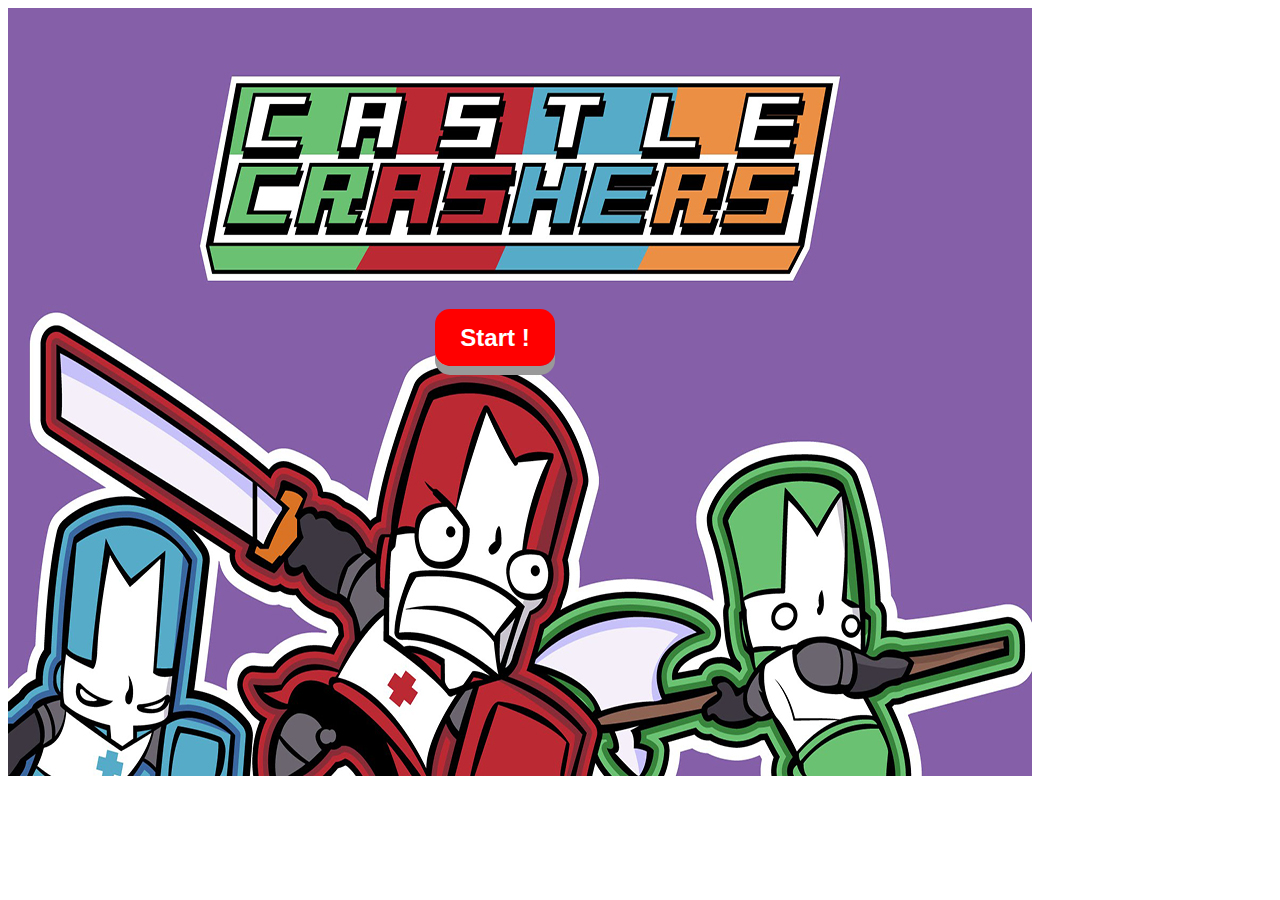
<file: Castle Crashers/index.html>
<!DOCTYPE html>
<html>

<head>
    <title> Castle Crashers </title>
    <!--títol de la capçalera de google -->
    <meta charset="utf-8">
    <meta name="keywords" content="formació,html5,teknos,osona,uvic">
    <meta http-equiv="pragma" content="no-cache">
    <meta name="robots" content="noindex">
    <meta name="author" content="Marc Reyes">
    <meta name="author" content="Benjami Alcaide">
    <link rel="stylesheet" href="style.css">
<!-- link al document css-->
</head>

<body>
    <audio autoplay autoloop>
        <!--audio de l'escena-->
        <source src="David%20Orr-%20Four%20Brave%20Champions%20(Castle%20Crashers%20Main%20Theme).mp3" type="audio/mpeg"> </audio>
    <div class="fonsindex">
        <!-- fons del menú principal-->
        <div class="start"><a class="button" href="scene1.html">Start !</a></div>
        <!-- botó per començar -->
    </div>
</body>

</html>
</file>
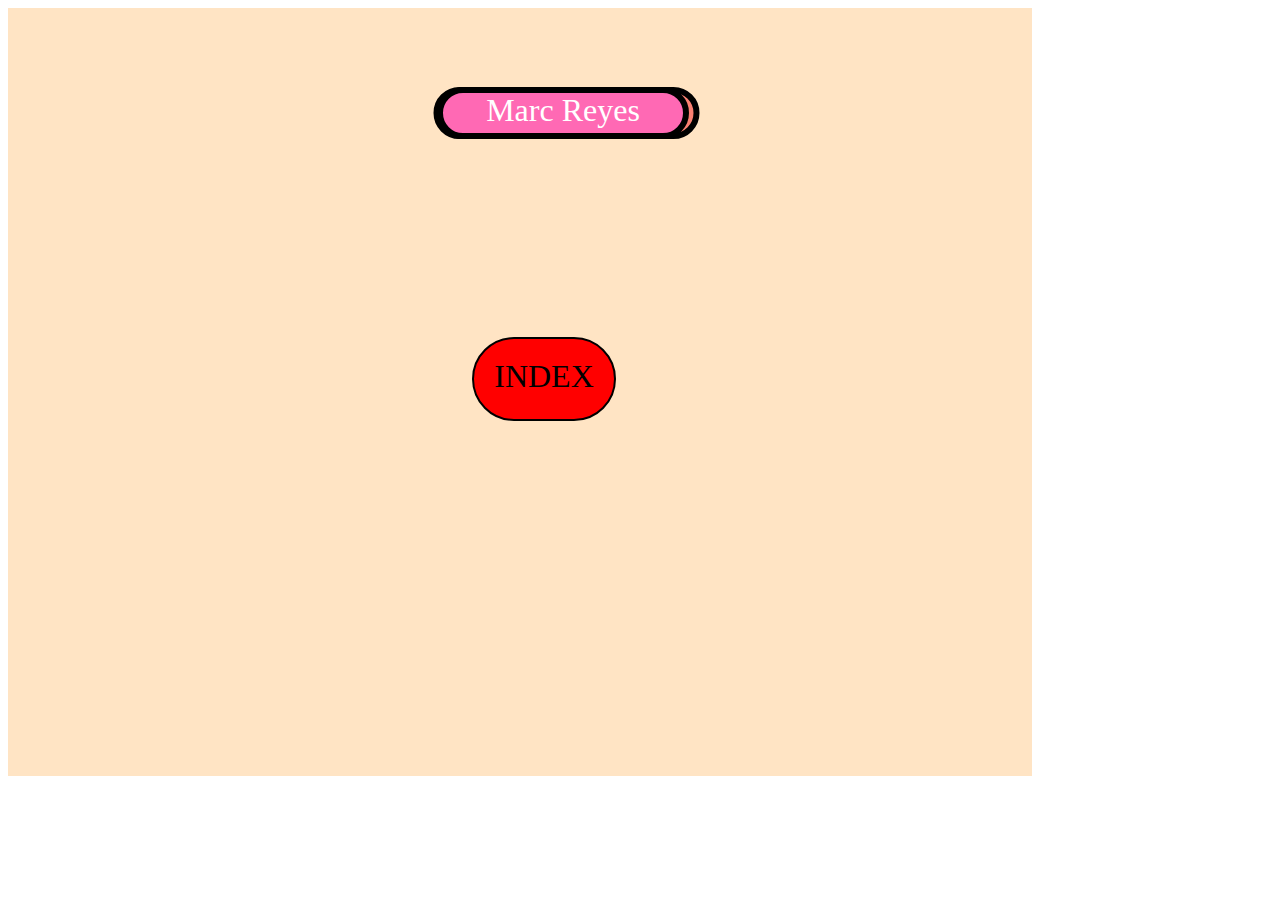
<file: Castle Crashers/credits.html>
<!DOCTYPE html>
<html>

<head>
    <title> Castle Crashers </title>
     <meta charset="utf-8">
    <meta name="keywords" content="formació,html5,teknos,osona,uvic">
    <meta http-equiv="pragma" content="no-cache">
    <meta name="robots" content="noindex">
    <meta name="author" content="Marc Reyes">
    <meta name="author" content="Benjami Alcaide">
    <link rel="stylesheet" href="style.css"> </head>
</head>

<body>
    <div class="fons4">
      <div id="credits1">Benjamí Alcaide</div>
	  <div id="credits2">Marc Reyes</div>
      <div id="back" onclick="location.href='index.html';">INDEX</div>

    
    
    
    </div>
</body>

</html>
</file>
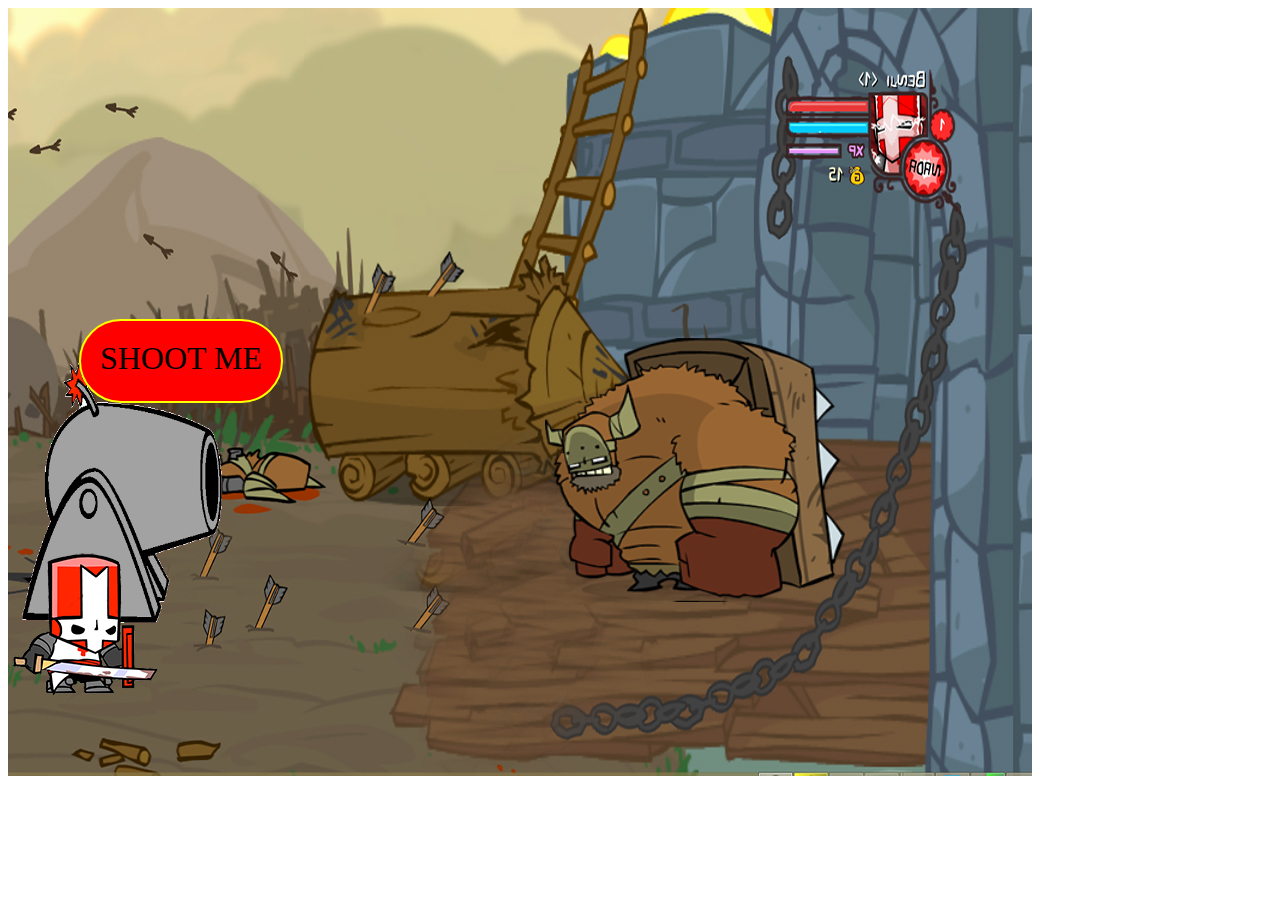
<file: Castle Crashers/scene1.html>
<!DOCTYPE html>
<html>

<head>
    <title> Castle Crashers </title>
    <meta charset="utf-8">
    <meta name="keywords" content="formació,html5,teknos,osona,uvic">
    <meta http-equiv="pragma" content="no-cache">
    <meta name="robots" content="noindex">
    <meta name="author" content="Marc Reyes">
    <meta name="author" content="Benjami Alcaide">
    <link rel="stylesheet" href="style.css">
    <!-- link al document css -->
</head>

<body>
    <audio autoplay autoloop>
        <!--audio de l'escena-->
        <source src="Waterflame%20-%20Space%20pirates.mp3" type="audio/mpeg"> </audio>
    <div class="fons1">
        <div id="botoplay">SHOOT ME</div>
        <!-- botó per disparar l'animació del canó -->
        <div id="redknight"></div>
        <!-- div que conté el caballer vermell-->
        <div id="cano"></div>
        <!--div que conté el canó -->
        <div id="barbar"></div>
        <!-- div que conté al barbar -->
        <div id="ratacano"></div>
        <!-- div que conté a la bala del canó -->
        <div id="next" onclick="location.href='scene2.html';">GO!</div>
        <!-- on click directe a l'html per anar a l'escena 2 -->
        <script src="script.js"></script>
        <!-- link per tal de reconeixer els scripts -->
    </div>
</body>

</html>
</file>
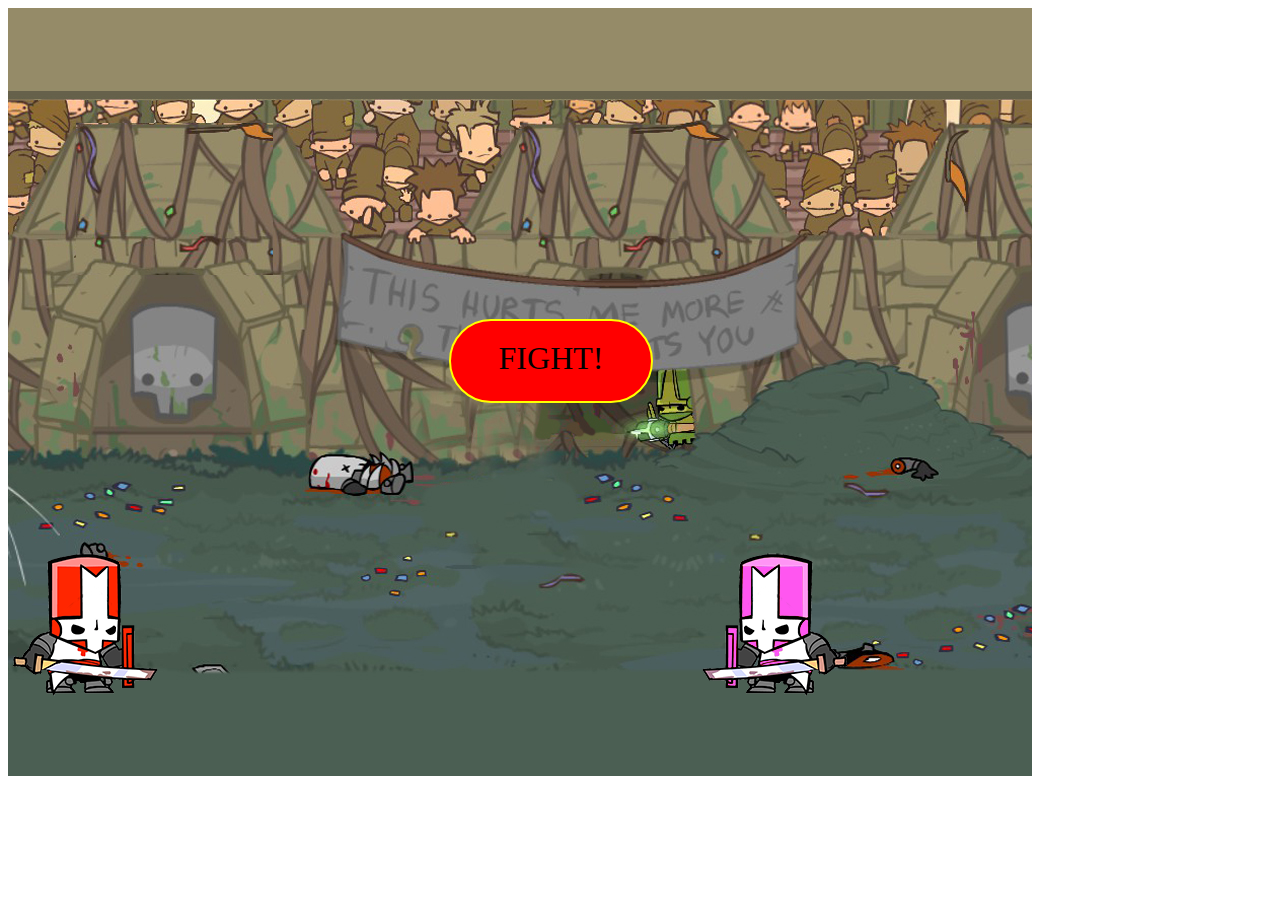
<file: Castle Crashers/scene2.html>
<!DOCTYPE html>
<html>

<head>
    <title> Castle Crashers </title>
    <meta charset="utf-8">
    <meta name="keywords" content="formació,html5,teknos,osona,uvic">
    <meta http-equiv="pragma" content="no-cache">
    <meta name="robots" content="noindex">
    <meta name="author" content="Marc Reyes">
    <meta name="author" content="Benjami Alcaide">
    <link rel="stylesheet" href="style.css">
    <!-- link al document que conté els css -->
</head>

<body>
    <audio autoplay autoloop>
        <!-- audio en loop de l'escena -->
        <source src="Till%20Death%20Do%20You%20Part%20-%20Castle%20Crashers.mp3" type="audio/mpeg"> </audio>
    <div class="fons2">
        <!-- fons de l'escena imatge del coliseu -->
        <div id="botoplay2">FIGHT!</div>
        <!-- botó amb onclick desde java script que inicia l'acció -->
        <div id="redknight1"></div>
        <!--div que conté al cavaller vermell -->
        <div id="pinkknight"></div>
        <!-- div que conté al cavaller rosa -->
        <div id="next2" onclick="location.href='scene3.html';">GO!</div>
        <!-- on click a través d'html per anar a la seguent escena -->
        <script src="script2.js"></script>
        <!-- link als scripts d'aquesta escena -->
    </div>
</body>

</html>
</file>
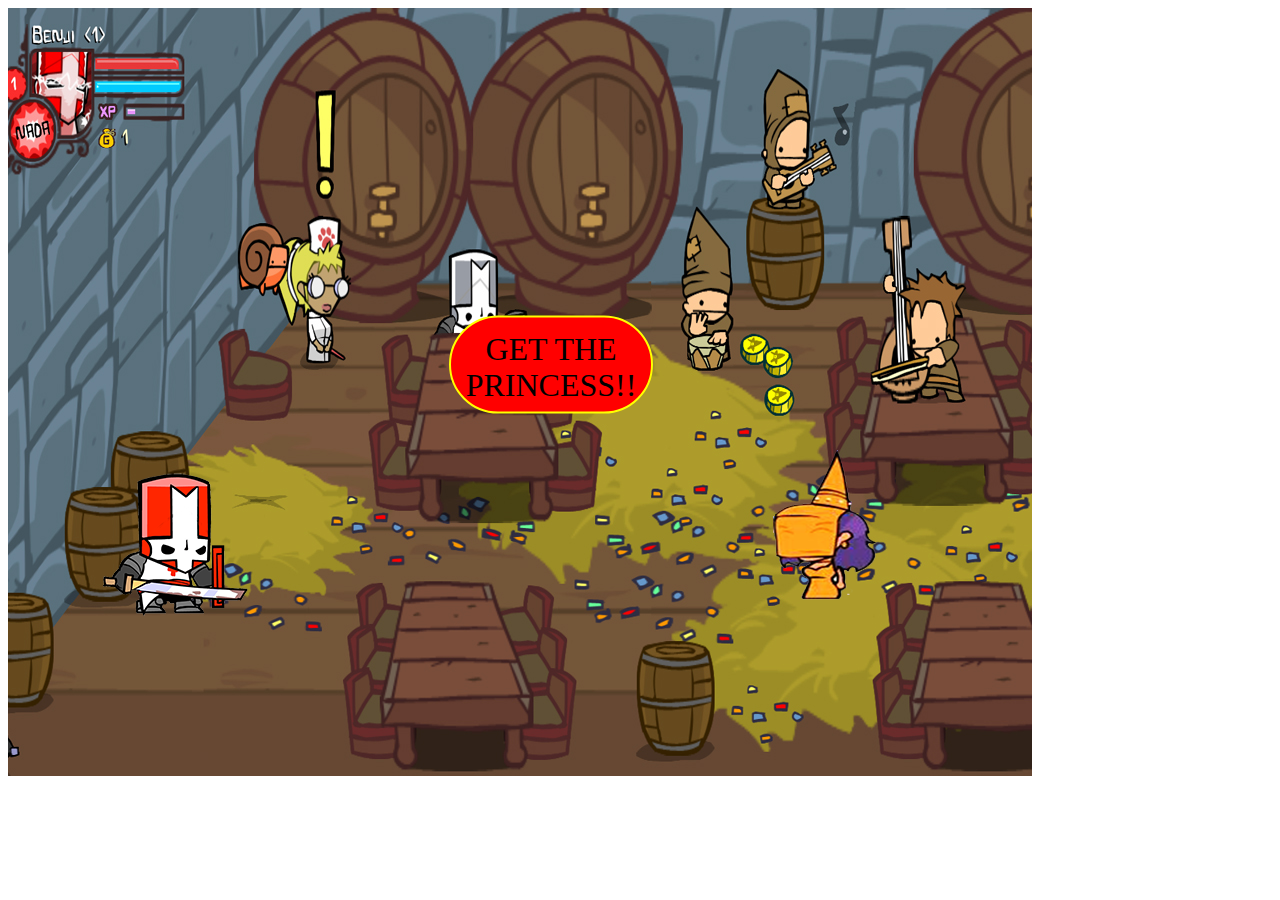
<file: Castle Crashers/scene3.html>
<!DOCTYPE html>
<html>

<head>
    <title> Castle Crashers </title>
    <meta charset="utf-8">
    <meta name="keywords" content="formació,html5,teknos,osona,uvic">
    <meta http-equiv="pragma" content="no-cache">
    <meta name="robots" content="noindex">
    <meta name="author" content="Marc Reyes">
    <meta name="author" content="Benjami Alcaide">
    <link rel="stylesheet" href="style.css">
    <!--link al document css -->
</head>

<body>
    <audio autoplay autoloop>
        <!--musica de l'escena en loop -->
        <source src="Waterflame%20-%20Jumper.mp3" type="audio/mpeg"> </audio>
    <div class="fons3">
        <div id="botoplay3">GET THE PRINCESS!!</div>
        <!-- botó per a fer l'animació -->
        <div id="redknight3"></div>
        <!-- div contenedora del cavaller vermell -->
        <div id="orangeprincess"></div>
        <!-- div contenedora de la princesa pallaso -->
        <div id="next3" onclick="location.href='credits.html';">CRÈDITS</div>
        <!--onclick a l'html per avançar a la seguent escena -->
        <script src="script3.js"></script>
        <!-- link als scripts de l'escena -->
    </div>
</body>

</html>
</file>
<file: Castle Crashers/style.css>
/* amplada i alçada fixe del body */

body {
    width: 1024px;
    height: 768px;
}


/* imatge fons de l'index */

.fonsindex {
    width: 1024px;
    height: 768px;
    background-image: url(fonsindex.jpg);
}


/* imatge fons de la primera escena */

.fons1 {
    width: 1024px;
    height: 768px;
    background-image: url(scene1.jpg);
}


/* imatge fons de la segona escena */

.fons2 {
    width: 1024px;
    height: 768px;
    background-image: url(scene2.jpg);
}


/* imatge fons de la 3a escena */

.fons3 {
    width: 1024px;
    height: 768px;
    background-image: url(scene3.jpg);
}


/* imatge fons de la 4a escena */

.fons4 {
    width: 1024px;
    height: 768px;
    background-color: bisque;
}


/* botó start de la primera escena */

.start {
    width: 500px;
    height: 200px;
    text-decoration: none;
    font-family: sans-serif;
    text-align: center;
    font-size: 40px;
    position: absolute;
    top: 310px;
    left: 260px;
}

.button2 {
    text-decoration: none;
}

#redknight {
    /* red knight escena 1 */
    background-image: url(red%20knight.png);
    width: 150px;
    height: 150px;
    position: absolute;
    top: 550px;
    left: 10px;
    z-index: 5;
    animation-duration: 2s;
    animation-iteration-count: 1;
    animation-fill-mode: forwards;
}

#redknight1 {
    /* red knight escena 2 */
    background-image: url(red%20knight.png);
    width: 150px;
    height: 150px;
    position: absolute;
    top: 550px;
    left: 10px;
    z-index: 5;
    animation-duration: 1.5s;
    animation-iteration-count: 1;
    animation-fill-mode: forwards;
}

#redknight3 {
    /* red knight escena 3 */
    background-image: url(red%20knight.png);
    width: 150px;
    height: 150px;
    position: absolute;
    top: 470px;
    left: 100px;
    z-index: 5;
    animation-duration: 1s;
    animation-iteration-count: 1;
    animation-fill-mode: forwards;
}

#orangeprincess {
    /* pallasso escena final */
    background-image: url(orangeprincess.png);
    width: 150px;
    height: 150px;
    position: absolute;
    top: 450px;
    left: 750px;
    z-index: 5;
    animation-delay: 1s;
    animation-duration: 0.5s;
    animation-iteration-count: 1;
    animation-fill-mode: forwards;
}

#pinkknight {
    /* pink knight escena 2 */
    background-image: url(pinkidle.png);
    width: 150px;
    height: 150px;
    position: absolute;
    top: 550px;
    left: 700px;
    z-index: 5;
    transform: scaleX(-1);
    animation-duration: 1.5s;
    animation-iteration-count: 1;
    animation-fill-mode: forwards;
}

#barbar {
    /* barbar iddle 1 */
    background-image: url(barbaroiddle.png);
    width: 250px;
    height: 220px;
    position: absolute;
    top: 360px;
    left: 570px;
    transform: scale(1.2);
    animation-duration: 1s;
    animation-delay: .5s;
    animation-iteration-count: 1;
    animation-fill-mode: forwards;
    transition: linear;
}

#cano {
    /* cano sense disparar 1 */
    background-image: url(cano.png);
    width: 450px;
    height: 300px;
    position: absolute;
    top: 330px;
    left: -100px;
    transform: scaleX(-.6)
}

#ratacano {
    /* dispar escena 1 */
    background-image: url(ratacano.png);
    width: 300px;
    height: 270px;
    position: absolute;
    top: 350px;
    left: 80px;
    transform: scale(.3);
    animation-duration: 1s;
    animation-iteration-count: 1;
    visibility: hidden;
    animation-fill-mode: forwards;
    transition: linear;
}


/* noms en els credits amb animacions de traslació ease-in-out i ease-out */

#credits1 {
    height: 20px;
    width: 120px;
    position: absolute;
    top: 100px;
    left: 500px;
    z-index: 5;
    background-color: salmon;
    padding-left: 7px;
    color: white;
    border: solid 3px black;
    border-radius: 25px;
    animation-name: movecredit;
    animation-duration: 10s;
    animation-iteration-count: infinite;
    animation-fill-mode: forwards;
    transition-timing-function: ease-in-out;
    transform: scale(2)
}

#credits1:hover {
    /* canvi de color amb hover */
    background-color: chartreuse;
}


/* noms en els credits amb animacions de traslació ease-in-out i ease-out */

#credits2 {
    height: 20px;
    width: 120px;
    position: absolute;
    top: 100px;
    left: 500px;
    z-index: 5;
    background-color: hotpink;
    text-align: center;
    color: white;
    border: solid 3px black;
    border-radius: 25px;
    animation-name: movecredit2;
    animation-duration: 10s;
    animation-iteration-count: infinite;
    animation-fill-mode: forwards;
    transition-timing-function: ease-in-out;
    transform: scale(2)
}

#credits2:hover {
    /* canvide color amb hover */
    background-color: chartreuse;
}


/* botó dels credits per tornar a l'index */

#back {
    width: 70px;
    height: 30px;
    background-color: red;
    position: relative;
    left: 500px;
    top: 350px;
    padding-top: 10px;
    border: solid black 1px;
    border-radius: 25px;
    text-align: center;
    transform: scale(2);
    z-index: 100;
    transition: top 1s, left 1s;
}

#back:hover {
    /* canvi de color del botó per tornar a index y canvi d'escala*/
    background-color: chartreuse;
    transform: scale(6);
}

.button {
    color: #fff;
    font-family: sans-serif;
    font-size: 24px;
    font-weight: bold;
    padding: 15px 25px;
    margin-right: 30px;
    cursor: pointer;
    border: 0;
    position: relative;
    bottom: 0;
    border-radius: 15px;
    transition: all 0.20s linear;
    -webkit-transition: all 0.20s linear;
    -moz-transition: all 0.20s linear;
    background-color: red;
    width: 80px;
    text-decoration: none;
    box-shadow: 0 9px #999;
}

.button:active {
    bottom: -5px;
    background-color: crimson;
    box-shadow: 0 5px #999;
}

#botoplay {
    /* botó per activar l'animació  l'escena 1*/
    width: 100px;
    height: 30px;
    background-color: red;
    position: absolute;
    left: 130px;
    top: 340px;
    padding-top: 10px;
    border: solid yellow 1px;
    border-radius: 25px;
    text-align: center;
    visibility: visible;
    transform: scale(2);
    z-index: 50;
    animation-iteration-count: infinite;
    animation-duration: 2s;
    animation-name: botogo;
}

#botoplay2 {
    /* botó per activar l'animació a l'escena 2 */
    width: 100px;
    height: 30px;
    background-color: red;
    position: absolute;
    left: 500px;
    top: 340px;
    padding-top: 10px;
    border: solid yellow 1px;
    border-radius: 25px;
    text-align: center;
    visibility: visible;
    transform: scale(2);
    z-index: 50;
    animation-iteration-count: infinite;
    animation-duration: 2s;
    animation-name: botogo;
}

#botoplay3 {
    /*botó per activar l'animació de l'escena 3 */
    width: 100px;
    height: 30px;
    background-color: red;
    position: absolute;
    left: 500px;
    top: 340px;
    padding-top: 7px;
    padding-bottom: 10px;
    border: solid yellow 1px;
    border-radius: 25px;
    text-align: center;
    visibility: visible;
    transform: scale(2);
    z-index: 50;
    animation-iteration-count: infinite;
    animation-duration: 2s;
    animation-name: botogo;
}

#next {
    /*botó per avançar a l'escena 2*/
    width: 70px;
    height: 30px;
    background-color: red;
    position: absolute;
    left: 790px;
    top: 650px;
    padding-top: 10px;
    border: solid black 1px;
    border-radius: 25px;
    text-align: center;
    transform: scale(2);
    visibility: hidden;
    animation-iteration-count: infinite;
    animation-duration: 2s;
    animation-name: botogo;
    z-index: 5;
}

#next2 {
    /*botó per avançar a l'escena 3 */
    width: 70px;
    height: 30px;
    background-color: red;
    position: absolute;
    left: 850px;
    top: 100px;
    padding-top: 10px;
    border: solid black 1px;
    border-radius: 25px;
    text-align: center;
    transform: scale(2);
    visibility: hidden;
    animation-iteration-count: infinite;
    animation-duration: 2s;
    animation-name: botogo;
    z-index: 5;
}

#next3 {
    /* botó per anar als crèdits */
    width: 70px;
    height: 30px;
    background-color: red;
    position: absolute;
    left: 850px;
    top: 100px;
    padding-top: 10px;
    border: solid black 1px;
    border-radius: 25px;
    text-align: center;
    transform: scale(2);
    visibility: hidden;
    animation-iteration-count: infinite;
    animation-duration: 2s;
    animation-name: botogo;
    z-index: 5;
}


/** animacions */

@keyframes ratacano {
    /* animació del dispar del canó */
    0% {
        transform: scale(.3);
        left: 80px;
        top: 350px;
        visibility: hidden;
    }
    5% {
        transform: scale(.3);
        left: 80px;
        top: 350px;
        visibility: visible;
    }
    99% {
        transform: scale(.5);
        left: 440px;
        top: 350px;
        visibility: visible;
    }
    100% {
        transform: scale(.5);
        left: 440px;
        top: 350px;
        visibility: hidden;
    }
}

@keyframes activarcano {
    /* animació del red knight en que aciva el canó */
    0% {
        left: 10px;
        top: 550px;
    }
    2.5% {
        left: 10px;
        top: 450px;
        background-image: url(red%20knight.png);
    }
    25% {
        left: 10px;
        top: 350px;
        background-image: url(jump.png);
    }
    50% {
        left: 10px;
        top: 550px;
        background-image: url(red%20knight.png);
    }
    60% {
        left: 10px;
        top: 550px;
        background-image: url(red%20knight.png);
    }
    100% {
        left: 720px;
        top: 400px;
        background-image: url(red%20knight.png);
    }
}

@keyframes barbardead {
    /* animació de la mort del barbar*/
    0% {
        left: 570px;
        top: 360px;
        background-image: url(barbaroiddle.png);
    }
    50% {
        background-image: url(Barbarianpain.png);
        width: 520px;
        height: 400px;
        position: absolute;
        top: 270px;
        left: 397px;
        transform: scale(.7)rotate(45deg);
    }
    90% {
        background-image: url(Barbarianpain.png);
        width: 520px;
        height: 400px;
        position: absolute;
        top: 270px;
        left: 397px;
        transform: scale(.7)rotate(90deg);
    }
    100% {
        background-image: url(Barbarianpain.png);
        width: 520px;
        height: 400px;
        position: absolute;
        top: 270px;
        left: 397px;
        transform: scale(.7)rotate(90deg);
        visibility: hidden;
    }
}

@keyframes botogo {
    /* animació del botó go per avançar escena */
    0% {
        transform: scale(2);
    }
    50% {
        transform: scale(3);
    }
    100% {
        transform: scale(2);
    }
}

@keyframes combatred {
    /* animació combat cavaller vermell*/
    0% {
        left: 10px;
        top: 550px;
        background-image: url(red%20knight.png);
    }
    20% {
        left: 10px;
        top: 550px;
        background-image: url(guard.png);
    }
    40% {
        left: 100px;
        top: 550px;
        background-image: url(waiting.png);
    }
    60% {
        left: 400px;
        top: 400px;
        background-image: url(jump.png);
    }
    80% {
        left: 430px;
        top: 450px;
        background-image: url(attac.png);
    }
    100% {
        left: 850px;
        top: 550px;
        background-image: url(red%20knight.png);
    }
}

@keyframes combatpink {
    /* animació combat cavaller rosa + mort */
    0% {
        left: 850px;
        top: 550px;
        background-image: url(pinkidle.png);
    }
    20% {
        left: 850px;
        top: 550px;
        background-image: url(pinkguard.png);
    }
    40% {
        left: 760px;
        top: 550px;
        background-image: url(waitingpink.png);
    }
    60% {
        left: 360px;
        top: 400px;
        background-image: url(pinkjump.png);
    }
    80% {
        left: 330;
        top: 500px;
        background-image: url(pinkattac.png);
    }
    100% {
        left: 10px;
        top: 550px;
        background-image: url(pinkdead.png);
    }
}

@keyframes trolled {
    /* moviment redknight escena 3 */
    0% {
        top: 470px;
        left: 100px;
        background-image: url(red%20knight.png);
    }
    20% {
        top: 430px;
        left: 200px;
        background-image: url(red%20knight.png);
    }
    40% {
        top: 430px;
        left: 500px;
        background-image: url(red%20knight.png);
    }
    100% {
        top: 460px;
        left: 650px;
        background-image: url(red%20knight.png);
    }
}

@keyframes trollaso {
    /* animació canvi d'imatge princesa escena 3 */
    0% {
        top: 450px;
        left: 750px;
        background-image: url(orangeprincess.png);
    }
    100% {
        top: 450px;
        left: 750px;
        background-image: url(pallaso.png);
    }
}

@keyframes movecredit {
    /* animació del nom dels credits */
    0% {
        left: 500px;
        top: 50px;
    }
    50% {
        left: 500px;
        top: 700px;
    }
    100% {
        left: 500px;
        top: 50px;
    }
}

@keyframes movecredit2 {
    /* animació del nom dels credits*/
    0% {
        left: 50px;
        top: 350px;
    }
    50% {
        left: 850px;
        top: 300px;
    }
    100% {
        left: 50px;
        top: 350px;
    }
}
</file>
